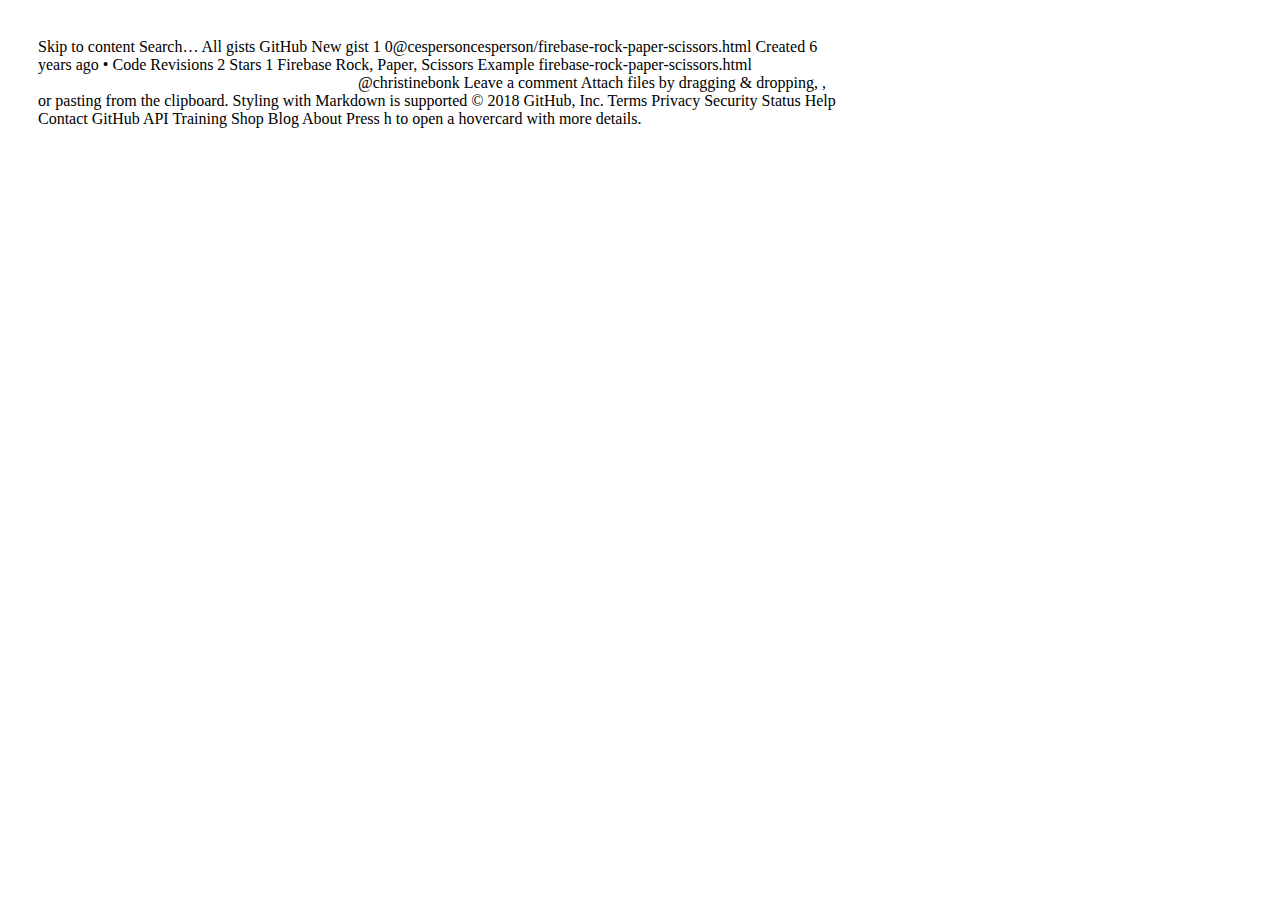
<file: assets/javascript/play.html>
Skip to content

Search…
All gists
GitHub
New gist
1
0@cespersoncesperson/firebase-rock-paper-scissors.html
Created 6 years ago • 
 
<script src="https://gist.github.com/cesperson/2432064.js"></script>
  
 Code  Revisions 2  Stars 1
Firebase Rock, Paper, Scissors Example
 firebase-rock-paper-scissors.html
<html>
<head>
<title>Rock Paper Scissors</title>
<script type='text/javascript' src='http://static.firebase.com/demo/firebase.js'></script>
<script type='text/javascript' src='http://ajax.googleapis.com/ajax/libs/jquery/1.7.1/jquery.min.js'></script>
<link rel='stylesheet' type='text/css' href='http://www.firebase.com/css/example.css'>
<style>
    body {
        width: 800px;
        background-color: #fff;
        padding: 30px;
    }
    .left {
        float: left;
        width: 40%;
    }
    .right {
        float: left;
        margin-left: 5%;
        width: 40%;
    }
    ul#players-list li, ul#scoreboard li {
        list-style-type:none;
        text-align: left;
    }
    ul#scoreboard {
        padding: 0;
        margin: 0;
    }
    .your-score {
        padding: 5px;
        margin-left: -5px;
        font-weight: bold;
    }
    .your-score {
        background-color: rgba(255, 225, 0, 0.8);
    }
</style>
</head>
<body>
<div class="left">
    <div id="status"></div>
    <div id="players">
        <ul id="players-list" style="list-style-type:none">
        </ul>
    </div>
</div>
<div class="right">
    <ul id="scoreboard">
    </ul>
</div>

<script type='text/javascript'>//I started this code using the "Assigning players in a multiplayer game" code that you can find on the [Firebase recipe page](http://www.firebase.com/docs/recipes.html). I moved the Firebase team comments to this side, in italics.
//I started this code using the "Assigning players in a multiplayer game" code that you can find on the [Firebase recipe page](http://www.firebase.com/docs/recipes.html). I moved the Firebase team comments to this side, in italics.
// _The maximum number of players.  If there are already NUM\_PLAYERS assigned, users won't be able to join the game._
// I changed the maximum number of players to 2. If 2 players are already in, you receive a pop-up saying the game is full.
var NUM_PLAYERS = 2;
// _The root of your game data (consider adding /<unique id>/ if you have multiple game instances)._
// Change guest###### to the number you're assigned after the Firebase tutorial
var GAME_LOCATION = 'http://demo.firebase.com/guest######';
// _A location under GAME\_LOCATION that will store the list of players who have joined the game (up to MAX\_PLAYERS)._
var PLAYERS_LOCATION = 'player_list';
var PLAYER_DATA_LOCATION = 'player_data';
// Store scores
var PLAYER_SCORES_LOCATION = 'player_scores';
// _Return a persistent user id.  This will be used to assign users the same player data if they refresh._
function getMyUserId() {
    return prompt('Username?', 'Guest');
}
// setRPS is called when a player presses Rock, Paper, or Scissors. It takes a player number, user ID, and either rock, paper, or scissors to set the player's choice.
function setRPS(myPlayerNumber, myUserId, myRPS) {
// Create playerDataRef set to the Firebase location of the input player.
    var playerDataRef = new Firebase(GAME_LOCATION).
        child(PLAYER_DATA_LOCATION).child(myPlayerNumber);
// Change game state to 'picked' and set rock, paper, or scissors.
    playerDataRef.set({userId: myUserId, state: 'picked', rps: myRPS});
}
// didYouWin is called after both players have made their selections. It takes your choice and your opponent's choice as arguments.
function didYouWin(yourRPS, opponentRPS) {
// Run traditional rock, paper, scissors logic and return whether you won, lost, or had a draw.
    switch(yourRPS) {
    case 'rock':
      switch(opponentRPS) {
            case 'rock':
                return 'draw';
            case 'paper':
                return 'lose';
            case 'scissors':
                return 'win';
        }
      break;
    case 'paper':
        switch(opponentRPS) {
            case 'rock':
                return 'win';
            case 'paper':
                return 'draw';
            case 'scissors':
                return 'lose';
        }
      break;
    case 'scissors':
        switch(opponentRPS) {
            case 'rock':
                return 'lose';
            case 'paper':
                return 'win';
            case 'scissors':
                return 'draw';
        }
        break;
    }
 }
// _Called after player assignment completes._
// playGame is called to start the initial game and games after "Play Again" has been pressed by both players. If the game is full, an alert pops up saying you can't join.
function playGame(myPlayerNumber, myUserId) {
  if (myPlayerNumber === null) {
    alert('Game is full.  Can\'t join. :-(');
  }
// If there's a spot, join the game and reset the HTML elements.
  else {
      $("#status").empty();
      $("#scoreboard").empty();
      $("#players-list").empty();
      $("#status").css("display", "block");
      $("#players").html("<ul id='players-list'"+
          "style='list-style-type:none'></ul>");
// Create Firebase data references for your specific player data, all of the player data, and all of the score data. Disconnecting deletes your player data. Score data is persistent.
    var playerDataRef = new Firebase(GAME_LOCATION).
        child(PLAYER_DATA_LOCATION).child(myPlayerNumber);
    var allPlayersDataRef = new Firebase(GAME_LOCATION).
        child(PLAYER_DATA_LOCATION);
    var playerScoresRef = new Firebase(GAME_LOCATION).
        child(PLAYER_SCORES_LOCATION);
// The opponent player number is set to the opposite of your player number.
    var opponentPlayerNumber = myPlayerNumber === 0 ? 1 : 0;
// Check if the the player name is new. If it is, add and set their win/loss record to 0, 0. If it's not new, do nothing and use the stored win/loss record.
    playerScoresRef.on('value', function(snapshot) {
      if (snapshot.val() === null) {
        playerScoresRef.child(myUserId).set([0, 0]);
      } else if (!(myUserId in snapshot.val())) {
        playerScoresRef.child(myUserId).set([0, 0]);
      }
    });
// Remove your player data when you disconnect. There are currently issues with disconnecting after picking but before the opponent has picked.
    playerDataRef.removeOnDisconnect();
// Set your player data to your user ID, the game state to start, and no selection yet for rock, paper, or scissors.
    playerDataRef.set({userId: myUserId, state: 'start', rps: 'none'});
// Change the text in the status element to a waiting message while waiting for a second player to join.
    $("#status").html("Waiting for second player...");
// Every time a value is changed in the player data, this function is run with a snapshot of the player data.
    allPlayersDataRef.on('value', function(snapshot) {
// Check if both players are in the game by checking their game states.
        if (snapshot.val().length === 2 &&
        snapshot.val()[0].state === 'start' &&
        snapshot.val()[1].state === 'start' ) {
// Create the rock, paper, scissors buttons. Hide the kids, this is ugly.
            $("#status").html("<input type='button' value='Rock' " +
            "id='button_rock'" + "onclick='setRPS(" + myPlayerNumber +
            ", \"" + myUserId + "\", \"rock\")'/>" +
            "<input type='button' value='Paper' id='button_paper' onclick='setRPS(" +
            myPlayerNumber + ", \"" + myUserId + "\", \"paper\")'/><input type='button'" +
            "value='Scissors' id='button_scissors' onclick='setRPS(" + myPlayerNumber +
            ", \"" + myUserId + "\", \"scissors\")'/>");
        }
    });
// Take snapshot of player scores when a value changes. Values will change after every game unless it's a draw.
    playerScoresRef.on('value', function(snapshot) {
    // Empty the scoreboard before repopulating.
        $("#scoreboard").empty();
    // Cycle through the player scores snapshot and append a new list item for each player with their wins and losses. This also checks to find your name so it can be highlighted.
        snapshot.forEach(function(childSnapshot) {
            if(childSnapshot.name() === myUserId) {
                $("#scoreboard").append("<li class='your-score'>" +
                childSnapshot.name() + ": " + childSnapshot.val()[0]  + " wins, " +
                childSnapshot.val()[1] + " losses</li>");
            } else {
                $("#scoreboard").append("<li>" + childSnapshot.name() +
                ": " + childSnapshot.val()[0]  + " wins, " + childSnapshot.val()[1] +
                " losses</li>");
            }
        });
    });
// Run the following function each time a child of the current player data changes.
    allPlayersDataRef.on('child_changed', function(childSnapshot, prevChildName) {
// Run the following function the first time current player data changes.
      allPlayersDataRef.once('value', function(nameSnapshot) {
// Set your player information. Set opponent player information. This is done using the snapshot in the function in .once().
        var y = nameSnapshot.val();
        var opponentPlayerNumber = myPlayerNumber === 0 ? 1 : 0;
        var yourRPS = nameSnapshot.val()[myPlayerNumber].rps;
        var opponentRPS = nameSnapshot.val()[opponentPlayerNumber].rps;
// Check if you have picked and the opponent hasn't. If you've picked, change status text to a waiting message.
        if(yourRPS !== 'none' && opponentRPS === 'none' &&
        nameSnapshot.val()[myPlayerNumber].state === 'picked')  {
            $("#status").css("display", "block");
            $("#status").html("Waiting for second player to pick...");
        }
// Check if both players have picked.
        if(y[0].rps !== 'none' && y[1].rps !== 'none') {
// Turn off function that draws the rock, paper, scissors buttons.
            allPlayersDataRef.off('value', function(snapshot) {
                if (snapshot.val().length === 2) {
// Clear the status text. Clear the players list. Display your pick and your opponent's pick.
                    $("#status").empty();
                    $("#status").append("<input type='button' " +
                    "value='Rock' id='button_rock' onclick='setRPS(" +
                    myPlayerNumber + ", \"" + myUserId +
                    "\", \"rock\")'/><input type='button' value='Paper' " +
                    "id='button_paper' onclick='setRPS(" +
                    myPlayerNumber + ", \"" + myUserId +
                    "\", \"paper\")'/><input type='button' value='Scissors' " +
                    "id='button_scissors' onclick='setRPS(" + myPlayerNumber +
                    ", \"" + myUserId +
                    "\", \"scissors\")'/>");
                }
            });
            $("#status").empty();
            $("#players").html("<ul id='players-list' style='list-style-type:none'></ul>");
            $("#players-list").append("<li>You picked: " + yourRPS + "</li>");
            $("#players-list").append("<li>" +
            nameSnapshot.val()[opponentPlayerNumber].userId +
            " picked: " + opponentRPS + "</li>");
// Call didYouWin() to check if you won or lost.
            $("#players-list").append("<li>You " + didYouWin(yourRPS, opponentRPS) + "!");
// Empty the scoreboard to prepare to repopulate it with updated scores.
            $("#scoreboard").empty();
//The first time the player scores change, repopulate the scoreboard.
            playerScoresRef.once('value', function(snapshot) {
// Cycle through the player scores snapshot using forEach() and append list items to the score board. Again, check to find and highlight your score.
                snapshot.forEach(function(childSnapshot) {
                    if(childSnapshot.name() === myUserId) {
                        $("#scoreboard").append("<li class='your-score'>" +
                        childSnapshot.name() + ": " + childSnapshot.val()[0]  +
                        " wins, " + childSnapshot.val()[1] + " losses</li>");
                    } else {
                        $("#scoreboard").append("<li>" + childSnapshot.name() +
                        ": " + childSnapshot.val()[0]  + " wins, " +
                        childSnapshot.val()[1] + " losses</li>");
                    }
                });
            });
// Initialize variables for your wins and losses. These will be used to increment the persistent player scores data.
            var currentWins,
                currentLosses;
// Check if you've picked.
            if (nameSnapshot.val()[myPlayerNumber].state === 'picked') {
// Run this function when your score has changed. This happens after a game completes.
                playerScoresRef.child(myUserId).on('value', function(snapshot) {
                  currentWins = snapshot.val()[0];
                  currentLosses = snapshot.val()[1];
                });
// Check if you won and increment the wins. If you lost, increment the losses. Draws are not recorded.
                if(didYouWin(yourRPS, opponentRPS) === 'win') {
                    playerScoresRef.child(myUserId).set([currentWins + 1, currentLosses]);
                } else if (didYouWin(yourRPS, opponentRPS) === 'lose') {
                    playerScoresRef.child(myUserId).set([currentWins, currentLosses + 1]);
                }
            }
// Display a new button to allow you to to play again.
            $("#players-list").append("<input type='button' value='Play Again' " +
            "id='button_restart' onclick='playGame(" + myPlayerNumber +
            ", \"" + myUserId + "\")'/>");
// Set game state to finished and set rock, paper, or scissors.
            playerDataRef.set({userId: myUserId, state: 'finished', rps: yourRPS});
        }
      });
    });
  }
}
// _Use transaction() to assign a player number, then call playGame()._
function assignPlayerNumberAndPlayGame() {
  var myUserId = getMyUserId();
  var playerListRef = new Firebase(GAME_LOCATION).
      child(PLAYERS_LOCATION);
    playerListRef.transaction(function(playerList) {
    var i;
// _Initialize playerList if we need to._
    if (playerList === null) {
      playerList = {};
    }
    var joinedGame = false;
    for(i = 0; i < NUM_PLAYERS; i++) {
      if (playerList[i] === myUserId) {
          alert("Already in the game.");
        return; // _Already in the game. Abort transaction._
      }
      else if (!(i in playerList) && !joinedGame) {
        // _Open spot. Join game_
        playerList[i] = myUserId;
// _Don't return playerList until after the loop, in case we find out we're already assigned a spot._
        joinedGame = true;
        break;
      }
    }
    if (joinedGame) {
      return playerList;
    }
// _Couldn't join.  Abort transaction by returning nothing._
  }, function (success, transactionResultSnapshot) {
// _Transaction has completed.  See if we're in the game._
    var myPlayerNumber = null,
        resultPlayerList = transactionResultSnapshot.val();
    for(var i = 0; i < NUM_PLAYERS; i++) {
      if (resultPlayerList[i] === myUserId) {
// _I got into the game._
        myPlayerNumber = i;
        break;
      }
    }
    playerListRef.child(myPlayerNumber).removeOnDisconnect();
    playGame(myPlayerNumber, myUserId);
  });
}
assignPlayerNumberAndPlayGame();
</script>
</body>
</html>

 @christinebonk
 
            
 
 

Leave a comment
Attach files by dragging & dropping, , or pasting from the clipboard.  Styling with Markdown is supported
© 2018 GitHub, Inc.
Terms
Privacy
Security
Status
Help
Contact GitHub
API
Training
Shop
Blog
About
Press h to open a hovercard with more details.
</file>
